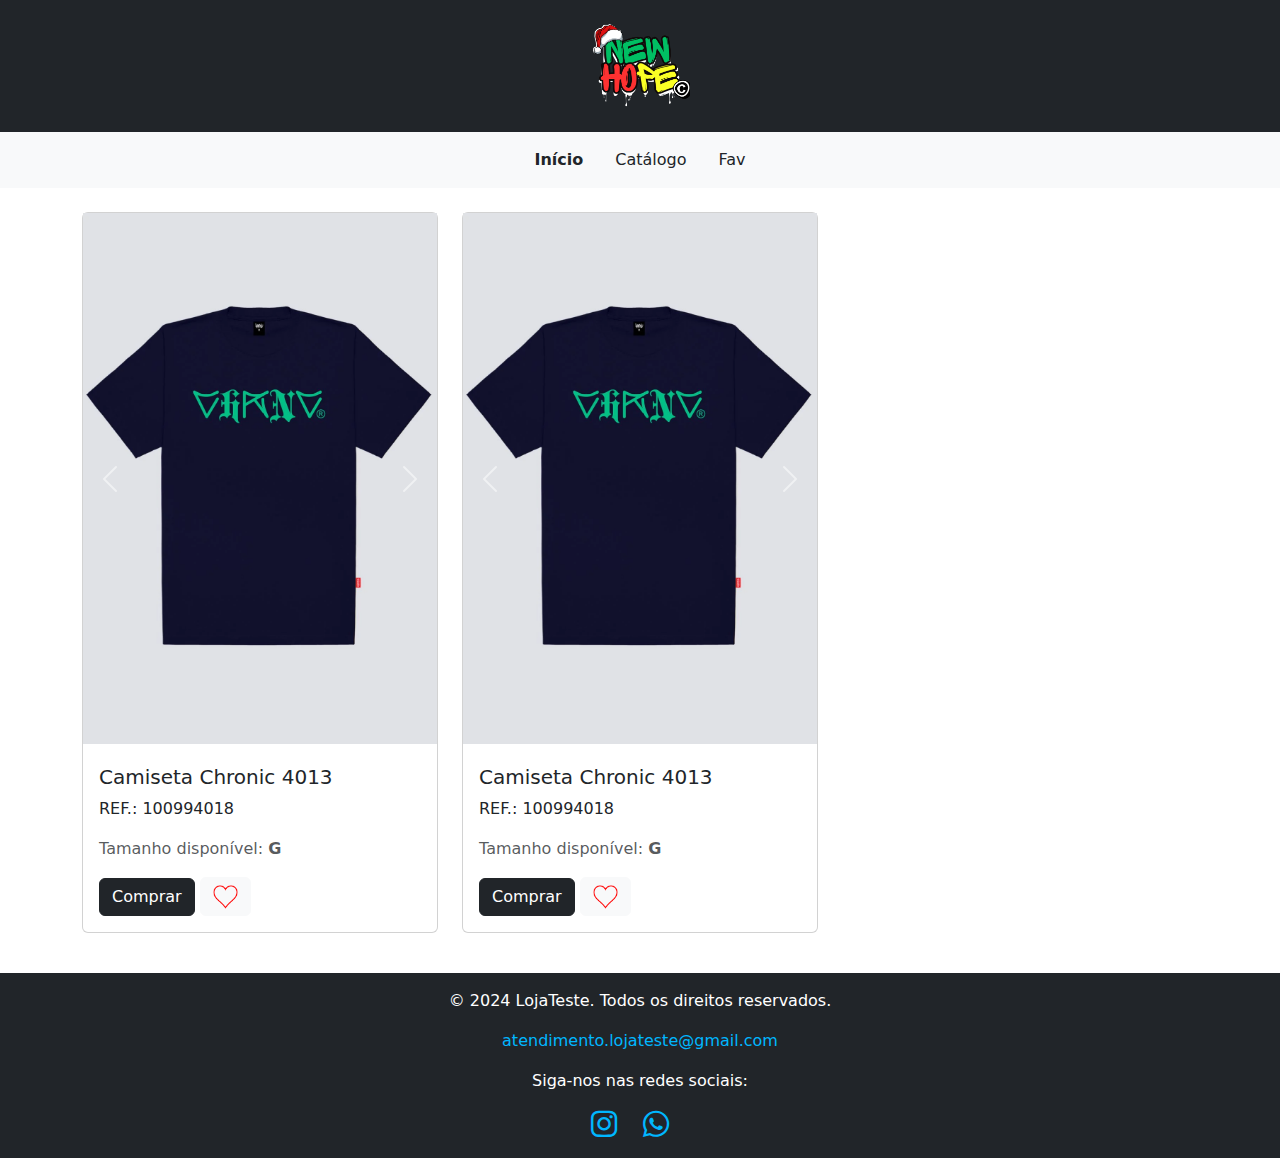
<file: catalogo.html>
<!DOCTYPE html>
<html lang="pt-br">
  <head>
    <meta charset="UTF-8" />
    <meta name="viewport" content="width=device-width, initial-scale=1.0" />
    <title>New Hope</title>
    <link
      href="https://cdn.jsdelivr.net/npm/bootstrap@5.3.0/dist/css/bootstrap.min.css"
      rel="stylesheet"
    />
    <link
      rel="stylesheet"
      href="https://cdnjs.cloudflare.com/ajax/libs/font-awesome/6.0.0-beta3/css/all.min.css"
    />
    <link rel="stylesheet" href="style.css" />
  </head>
  <body>
    <!-- NAV-BAR -->
    <header class="bg-dark text-white text-center py-3">
      <div class="container">
        <a href="logo.html" class="text-white logo d-block mx-auto">
          <img src="imagens/Logo Natal.png" height="100px" alt="logo" />
        </a>
      </div>
    </header>
    <nav class="bg-light py-2">
      <ul class="nav justify-content-center mb-0">
        <li class="nav-item">
          <a href="index.html" class="nav-link text-dark font-navbar"
            ><strong>Início</strong></a
          >
        </li>
        <li class="nav-item">
          <a href="catalogo.html" class="nav-link text-dark font-navbar"
            ><i class="bi bi-heart-fill"></i>Catálogo</a
          >
        </li>
        <li class="nav-item">
          <a href="favoritos.html" class="nav-link text-dark font-navbar"
            ><i class="bi bi-heart-fill"></i>Fav</a
          >
        </li>
      </ul>
    </nav>

<!------------------------------------------------------------------------------------------------------------------------------------------------------------------------------------->


    <!-- CARD DO PRODUTO 1 -->
    <div class="container my-4">
      <div class="row">
        <div class="col-md-4 mb-3" data-product-id="produto1">
          <div class="card">
            <!-- Carrossel de Imagens para o Produto 1 -->
            <div
              id="carouselProduto1"
              class="carousel slide"
              data-bs-ride="carousel"
            >
              <div class="carousel-inner">
                <div class="carousel-item active">
                  <img
                    src="imagens/frente.webp"
                    class="d-block w-100"
                    alt="Camiseta Chronic 4013"
                  />
                </div>
                <div class="carousel-item">
                  <img
                    src="imagens/costas.webp"
                    class="d-block w-100"
                    alt="Camiseta Chronic 4013"
                  />
                </div>
              </div>
              <button
                class="carousel-control-prev"
                type="button"
                data-bs-target="#carouselProduto1"
                data-bs-slide="prev"
              >
                <span
                  class="carousel-control-prev-icon"
                  aria-hidden="true"
                ></span>
                <span class="visually-hidden">Anterior</span>
              </button>
              <button
                class="carousel-control-next"
                type="button"
                data-bs-target="#carouselProduto1"
                data-bs-slide="next"
              >
                <span
                  class="carousel-control-next-icon"
                  aria-hidden="true"
                ></span>
                <span class="visually-hidden">Próximo</span>
              </button>
            </div>

            <div class="card-body">
              <h5 class="card-title">Camiseta Chronic 4013</h5>
              <p class="card-text">REF.: 100994018</p>

              <p class="text-muted">Tamanho disponível: <strong>G</strong></p>

              <button class="btn btn-dark" onclick="sendMessage('produto1')">
                Comprar
              </button>
              <button class="btn btn-light" onclick="toggleFavorite(this)">
                <img src="imagens/vazio.png" class="favorite-icon" alt="Favorito" />
              </button>
            </div>
          </div>
        </div>

<!------------------------------------------------------------------------------------------------------------------------------------------------------------------------------------->


        <!-- CARD DO PRODUTO 2 -->
        <div class="col-md-4 mb-3" data-product-id="produto2">
          <div class="card">
            <div
              id="carouselProduto2"
              class="carousel slide"
              data-bs-ride="carousel"
            >
              <div class="carousel-inner">
                <div class="carousel-item active">
                  <img
                    src="imagens/frente.webp"
                    class="d-block w-100"
                    alt="Camiseta Chronic 4013"
                  />
                </div>
                <div class="carousel-item">
                  <img
                    src="imagens/costas.webp"
                    class="d-block w-100"
                    alt="Camiseta Chronic 4013"
                  />
                </div>
              </div>
              <button
                class="carousel-control-prev"
                type="button"
                data-bs-target="#carouselProduto2"
                data-bs-slide="prev"
              >
                <span
                  class="carousel-control-prev-icon"
                  aria-hidden="true"
                ></span>
                <span class="visually-hidden">Anterior</span>
              </button>
              <button
                class="carousel-control-next"
                type="button"
                data-bs-target="#carouselProduto2"
                data-bs-slide="next"
              >
                <span
                  class="carousel-control-next-icon"
                  aria-hidden="true"
                ></span>
                <span class="visually-hidden">Próximo</span>
              </button>
            </div>

            <div class="card-body">
              <h5 class="card-title">Camiseta Chronic 4013</h5>
              <p class="card-text">REF.: 100994018</p>

              <p class="text-muted">Tamanho disponível: <strong>G</strong></p>

              <button class="btn btn-dark" onclick="sendMessage('produto2')">
                Comprar
              </button>
              <button class="btn btn-light" onclick="toggleFavorite(this)">
                <img src="imagens/vazio.png" class="favorite-icon" alt="Favorito" />
              </button>
            </div>
          </div>
        </div>
      </div>
    </div>

<!------------------------------------------------------------------------------------------------------------------------------------------------------------------------------------->


    <!-- RODAPÉ -->
    <footer id="contato" class="bg-dark text-white text-center py-3">
      <p>&copy; 2024 LojaTeste. Todos os direitos reservados.</p>
      <p>
        <a href="mailto:atendimento.lojateste@gmail.com"
          >atendimento.lojateste@gmail.com</a
        >
      </p>
      <p>Siga-nos nas redes sociais:</p>
      <div class="social-media">
        <a href="https://instagram.com" target="_blank">
          <i class="fab fa-instagram"></i>
        </a>
        <a href="https://wa.me/5531985079718" target="_blank">
          <i class="fab fa-whatsapp"></i>
        </a>
      </div>
    </footer>
    
    <!-- SCRIPTS -->
    <script src="script.js"></script>
    <script src="https://cdn.jsdelivr.net/npm/bootstrap@5.3.0/dist/js/bootstrap.bundle.min.js"></script>
  </body>
</html>
</file>
<file: style.css>
/* BACKGROUND */


/* CARROSEL */
.carousel-container {
    position: relative;
    max-width: 100%;
    overflow: hidden;
}

.carousel {
    display: flex;
    transition: transform 0.5s ease-in-out;
    margin-bottom: 1.5%;
}

.slide {
    min-width: 100%;
    box-sizing: border-box;
}

.slide img {
    width: 100%;
    height: auto;
    display: block;
}
.prev, .next {
    position: absolute;
    top: 50%;
    transform: translateY(-50%);
    width: 50px;
    height: 50px;
    background-color: rgba(0, 0, 0, 0.7);
    color: white;
    border: none;
    border-radius: 50%;
    display: flex;
    align-items: center;
    justify-content: center;
    cursor: pointer;
    z-index: 1;
    font-size: 24px;
    box-shadow: 0px 4px 6px rgba(0, 0, 0, 0.3);
    transition: background-color 0.3s ease, transform 0.2s ease;
}

.prev:hover, .next:hover {
    background-color: rgba(0, 0, 0, 0.9);
    transform: scale(1.1);
}

.prev {
    left: 15px;
}

.next {
    right: 15px;
}

@media (max-width: 768px) {
    .prev, .next {
        width: 40px;
        height: 40px;
        font-size: 20px;
    }
}

/* RODAPÉ */
footer {
    background: #000000;
    color: #fff;
    text-align: center;
    padding: 2rem 0rem;
  }
  
  footer a {
    color: #00b7ff;
    text-decoration: none;
  }
  
  footer .socials a {
    margin: 0 0.5rem;
    font-size: 20px;
  }
  .social-media i {
    align-items: center;
    font-size: 30px;
    margin-right: 20px;
}

.social-media a:hover i {
    color: #ffffff;
    transform: scale(1.2);
    transition: 0.3s;
}

/* MENU */
.category-menu {
    
    display: flex;
    justify-content: center;
    align-items: center;
    padding: 20px;
}

.category-item {
    text-align: center;
    width: 150px;
}

.category-item a {
    text-decoration: none;
    color: #333;
    transition: transform 0.3s ease;
    display: inline-block;
}

.category-item img {
    width: 150px;
    height: 150px;
    object-fit: cover;
    border-radius: 50%;
    border: 4px solid #ddd;
    transition: transform 0.3s ease, border-color 0.3s ease;
    box-shadow: 0px 4px 10px rgba(0, 0, 0, 0.1);
}
/* ICONE DE FAVORITO */
.favorite-icon {
    width: 25px;
    height: 25px;
    object-fit: contain;
  }
</file>
